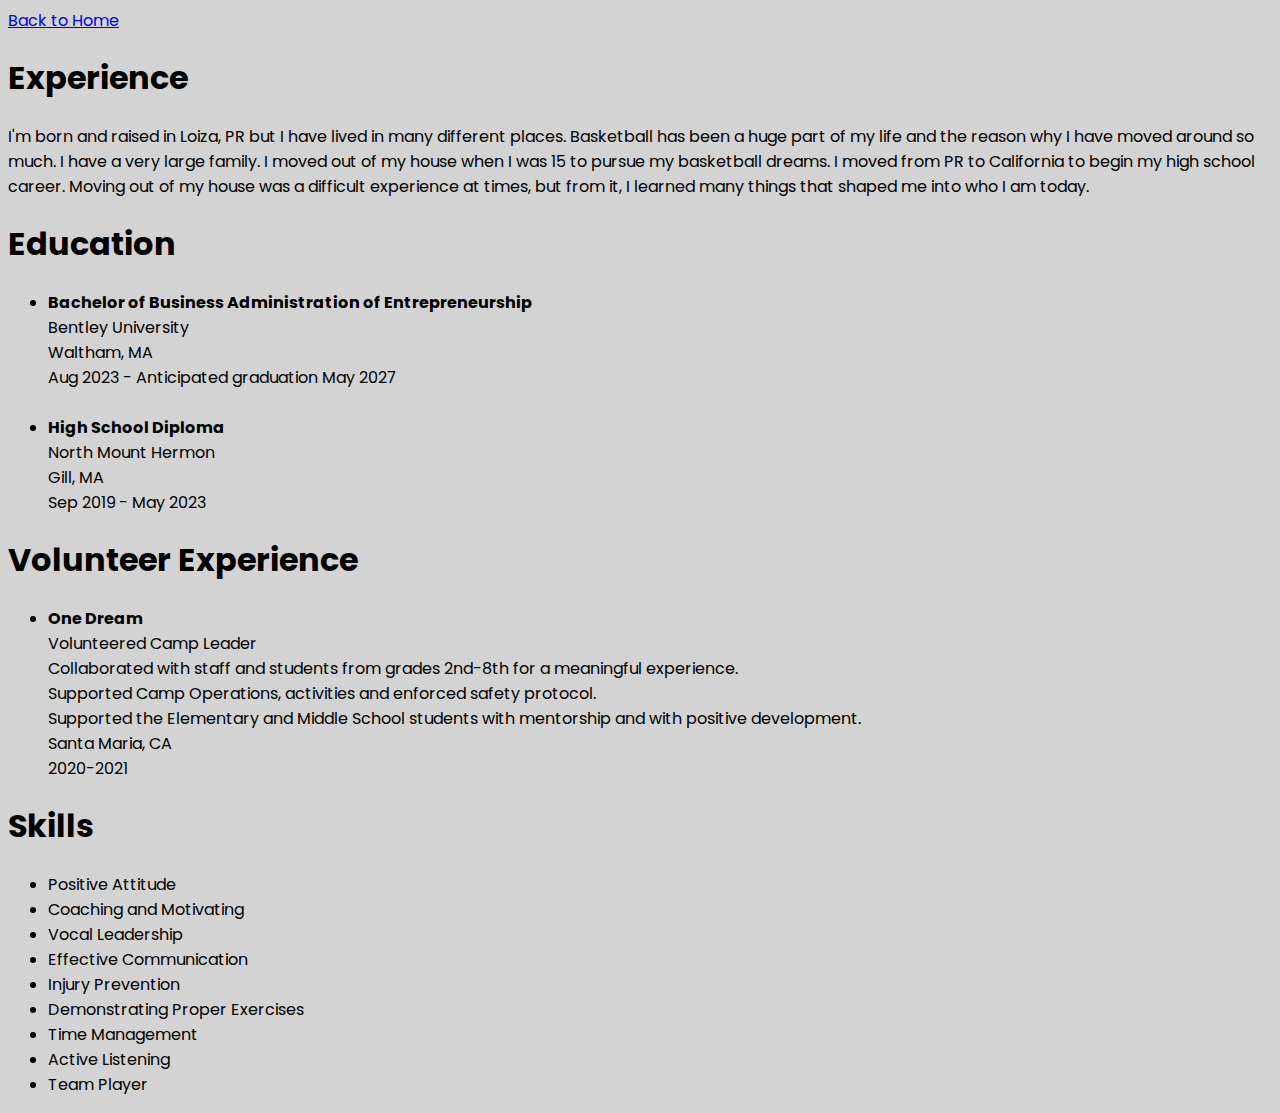
<file: about.html>
<!DOCTYPE html>
<html lang="en">
<head>
  <meta charset="UTF-8">
  <meta name="viewport" content="width=device-width, initial-scale=1.0">
  <title>About Dre</title>
  <link rel="stylesheet" href="style.css">
</head>
<body class="about_color">
  <a href="index.html">Back to Home</a>
  <h1>Experience</h1>
  <p>I'm born and raised in Loiza, PR but I have lived in many different places. Basketball has been a huge part of my life and the reason why I have moved around so much. I have a very large family. I moved out of my house when I was 15 to pursue my basketball dreams. I moved from PR to California to begin my high school career. Moving out of my house was a difficult experience at times, but from it, I learned many things that shaped me into who I am today.</p>
  <h1>Education</h1>
 
  <ul>
    <li>
      <strong>Bachelor of Business Administration of Entrepreneurship</strong><br>
      Bentley University<br>
      Waltham, MA<br>
      Aug 2023 - Anticipated graduation May 2027
    </li>
    <br>
    <li>
      <strong>High School Diploma</strong><br>
      North Mount Hermon<br>
      Gill, MA<br>
      Sep 2019 - May 2023
    </li>
  </ul>
  <h1>Volunteer Experience</h1>
  
    <ul>
      <li>
        <strong>One Dream</strong><br>
        Volunteered Camp Leader<br>
        Collaborated with staff and students from grades 2nd-8th for a meaningful experience.<br>
        Supported Camp Operations, activities and enforced safety protocol.<br>
        Supported the Elementary and Middle School students with mentorship and with positive development.<br>
        Santa Maria, CA<br>
        2020-2021
      </li>
    </ul>
    <h1>Skills</h1>
    <ul>
      <li>Positive Attitude</li>
      <li>Coaching and Motivating</li>
      <li>Vocal Leadership</li>
      <li>Effective Communication</li>
      <li>Injury Prevention</li>
      <li>Demonstrating Proper Exercises</li>
      <li>Time Management</li>
      <li>Active Listening</li>
      <li>Team Player</li>
    </ul>

  </body>
  </html>
</file>
<file: style.css>
@import url('https://fonts.googleapis.com/css2?family=Poppins:wght@300;400;500;600&display=swap');

body {
  font-family: 'Poppins', sans-serif; 
  background-color: lightgray;
  
}

.photo {
  display: flex;
  width: 300px;
  height: 300px;
  margin: auto 0;
  border-radius: 50%;
}

.linkedin {
  display: flex;
  height: 2rem;
  margin-top: 1rem;
}

.heading {
 
  float: right;

 
  
}
.icon {
  display: flex;
  height: 2rem;
  margin-top: 1rem;
}
</file>
